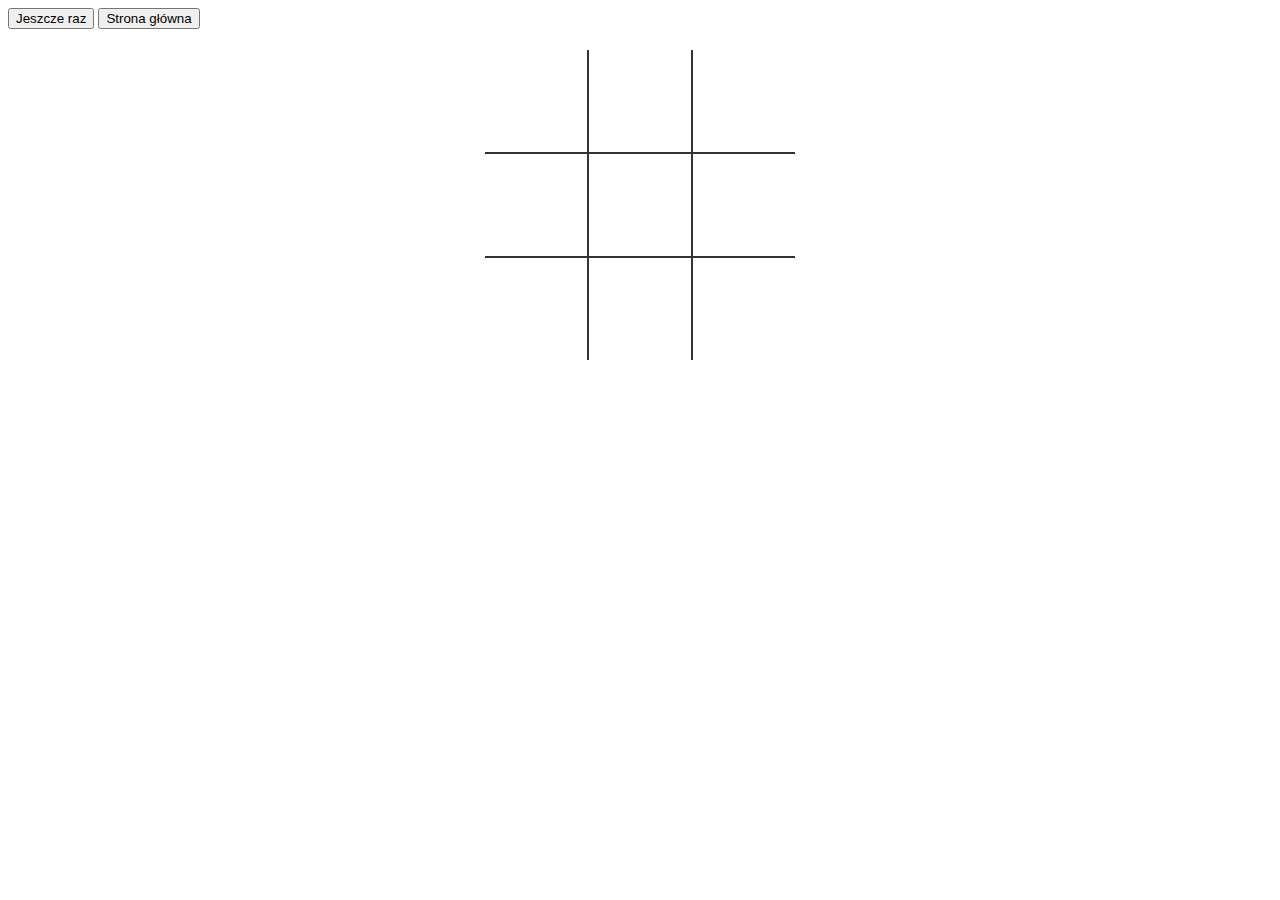
<file: tictactoe.html>
<!DOCTYPE html>
<html>
<head>
  <meta charset="UTF-8">
  <title>kółko i krzyżyk</title>
  <link rel="stylesheet" href="css/tttstyle.css">
</head>

<body>

	<table>
		<tr>
			<td class="cell" id="0"></td>
			<td class="cell" id="1"></td>
			<td class="cell" id="2"></td>
		</tr>
		<tr>
			<td class="cell" id="3"></td>
			<td class="cell" id="4"></td>
			<td class="cell" id="5"></td>
		</tr>
		<tr>
			<td class="cell" id="6"></td>
			<td class="cell" id="7"></td>
			<td class="cell" id="8"></td>
		</tr>
	</table>
	<div class="endgame">
		<div class="text"></div>
	</div>
	<button onClick="startGame()">Jeszcze raz</button>
	<button><a href="index.html">Strona główna</a></button>
  <script src="js/tttscript.js"></script>
</body>
</html>
</file>
<file: css/tttstyle.css>
td {
	border:  2px solid #333;
	height:  100px;
	width:  100px;
	text-align:  center;
	vertical-align:  middle;
	font-family:  "Comic Sans MS", cursive, sans-serif;
	font-size:  70px;
	cursor: pointer;
}

a {
	text-decoration: none;
	color: black;
}

table {
	border-collapse: collapse;
	position: absolute;
	left: 50%;
	margin-left: -155px;
	top: 50px;
}

table tr:first-child td {
	border-top: 0;
}

table tr:last-child td {
	border-bottom: 0;
}

table tr td:first-child {
	border-left: 0;
}

table tr td:last-child {
	border-right: 0;
}

.endgame {
  display: none;
  width: 200px;
  top: 120px;
  background-color: rgba(54, 54, 54, 0.8);
  position: absolute;
  left: 50%;
  margin-left: -100px;
  padding-top: 50px;
  padding-bottom: 50px;
  text-align: center;
  border-radius: 5px;
  color: white;
  font-size: 2em;
}
</file>
